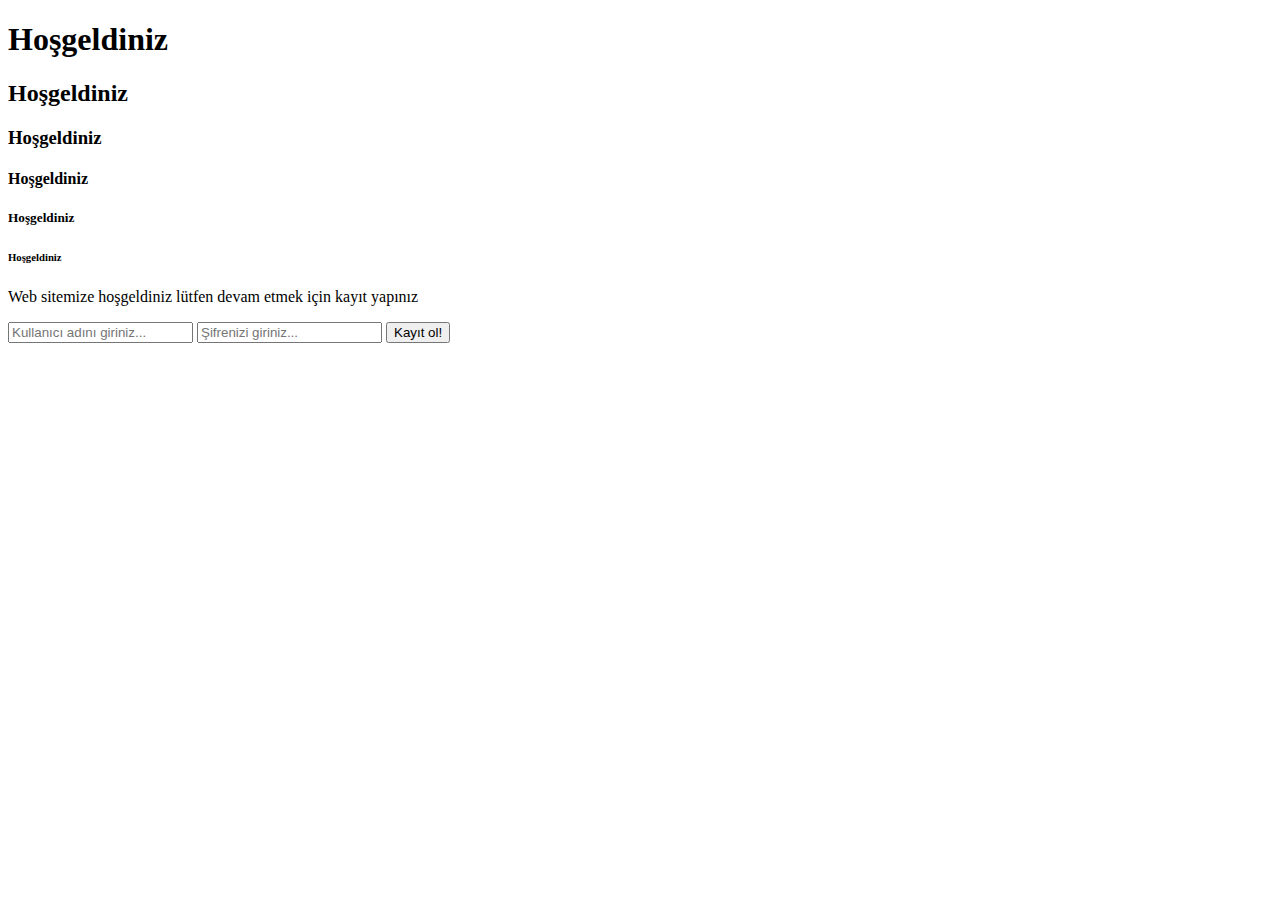
<file: index.html>
<!DOCTYPE html>
<html lang="en">
<head>
    <meta charset="UTF-8">
    <meta name="viewport" content="width=device-width, initial-scale=1.0">
    <title>Yeni HTML projemiz</title>
</head>
<body>
    <h1>Hoşgeldiniz</h1>
    <h2>Hoşgeldiniz</h2>
    <h3>Hoşgeldiniz</h3>
    <h4>Hoşgeldiniz</h4>
    <h5>Hoşgeldiniz</h5>
    <h6>Hoşgeldiniz</h6>
    <p>Web sitemize hoşgeldiniz lütfen devam etmek için kayıt yapınız</p>
    <input type="text" placeholder="Kullanıcı adını giriniz...">
    <input type="password" placeholder="Şifrenizi giriniz...">
    <button>Kayıt ol!</button>
</body>
</html>
</file>
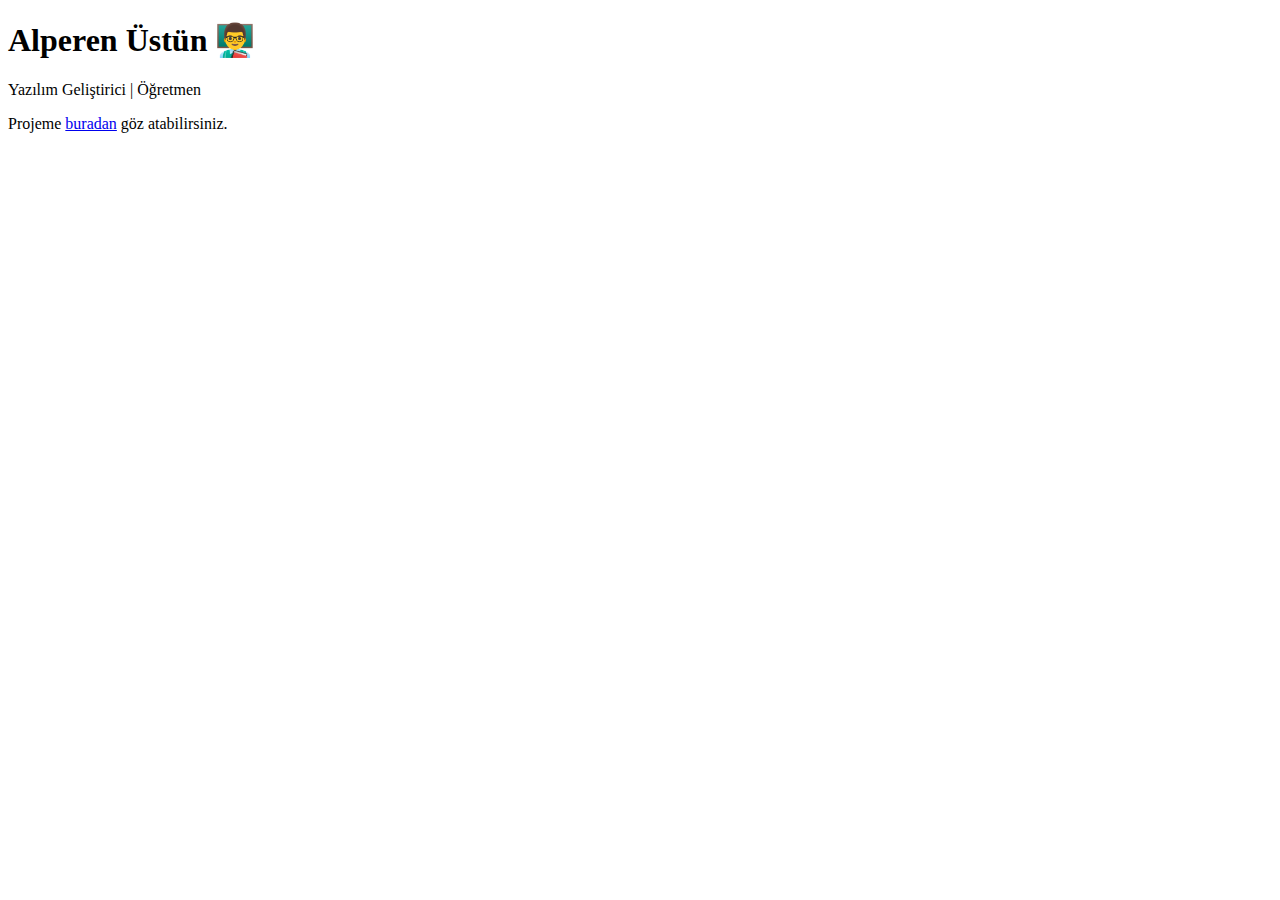
<file: index1.html>
<!DOCTYPE html>
<html lang="en">
<head>
    <meta charset="UTF-8">
    <meta name="viewport" content="width=device-width, initial-scale=1.0">
    <title>Anchor Tag</title>
</head>
<body>
    <h1>Alperen Üstün 👨‍🏫</h1>
    <p>Yazılım Geliştirici | Öğretmen</p>
    <p>Projeme <a href="work.html">buradan</a> göz atabilirsiniz.</p>
</html>
</file>
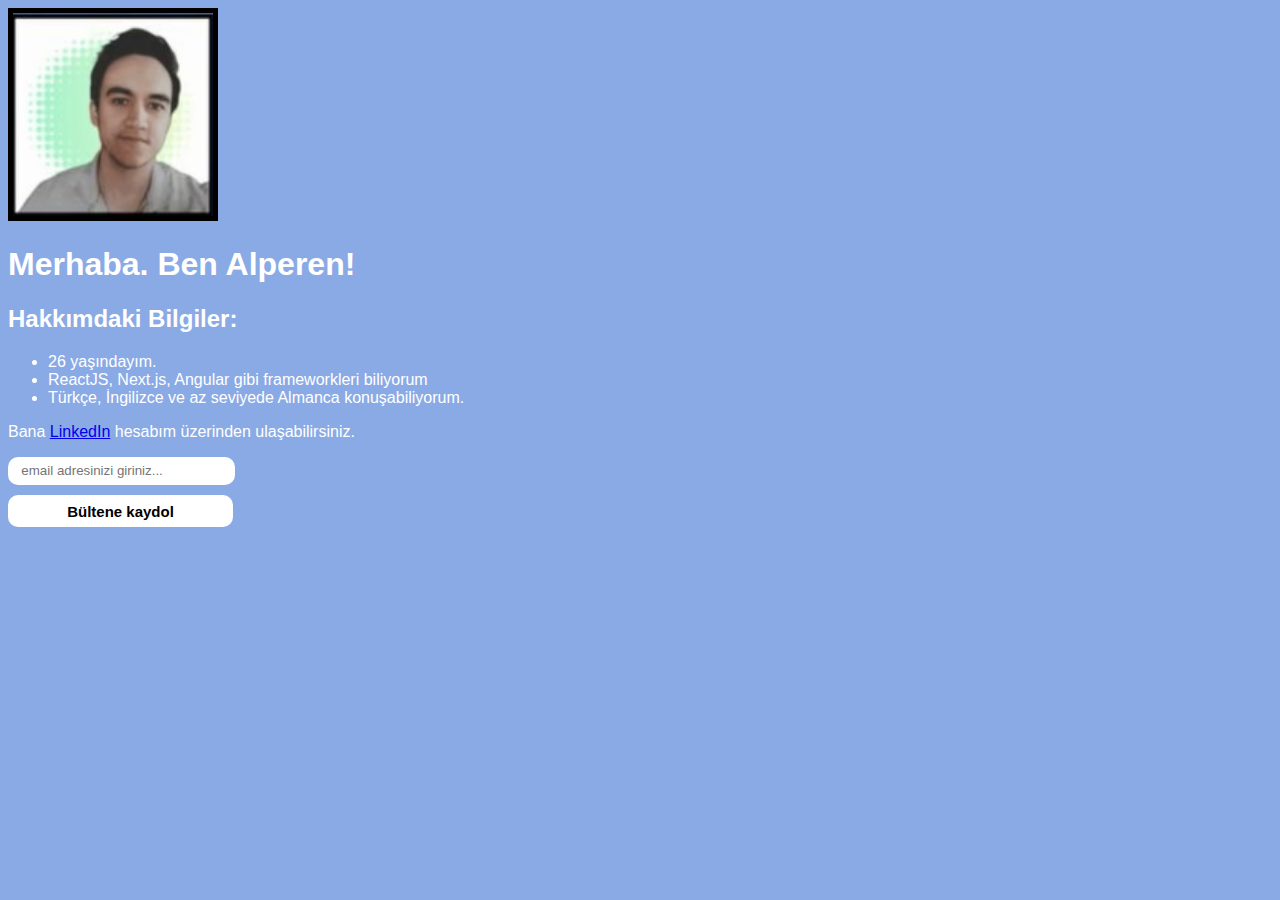
<file: indexalperen.html>
<!DOCTYPE html>
<html lang="tr">
  <head>
    <meta charset="UTF-8" />
    <meta http-equiv="X-UA-Compatible" content="IE=edge" />
    <meta name="viewport" content="width=device-width, initial-scale=1.0" />
    <title>Portfolyo</title>
    <link rel="stylesheet" href="style.css">
  </head>
  <body>

   <img src="alperen.jpg" alt="alperen profil resmi">

   <h1>Merhaba. Ben Alperen!</h1>

   <h2>Hakkımdaki Bilgiler:</h2>

  <ul>
    <li>26 yaşındayım.</li>
    <li>ReactJS, Next.js, Angular gibi frameworkleri biliyorum</li>
    <li>Türkçe, İngilizce ve az seviyede Almanca konuşabiliyorum.</li>
  </ul>

  <p>Bana <a href="https://www.linkedin.com/in/alperenustun/" target="_blank">LinkedIn</a> hesabım üzerinden ulaşabilirsiniz.</p>
 
  <input type="email" placeholder="email adresinizi giriniz...">
  
  <button>Bültene kaydol</button>
  
</body>
</html>
</file>
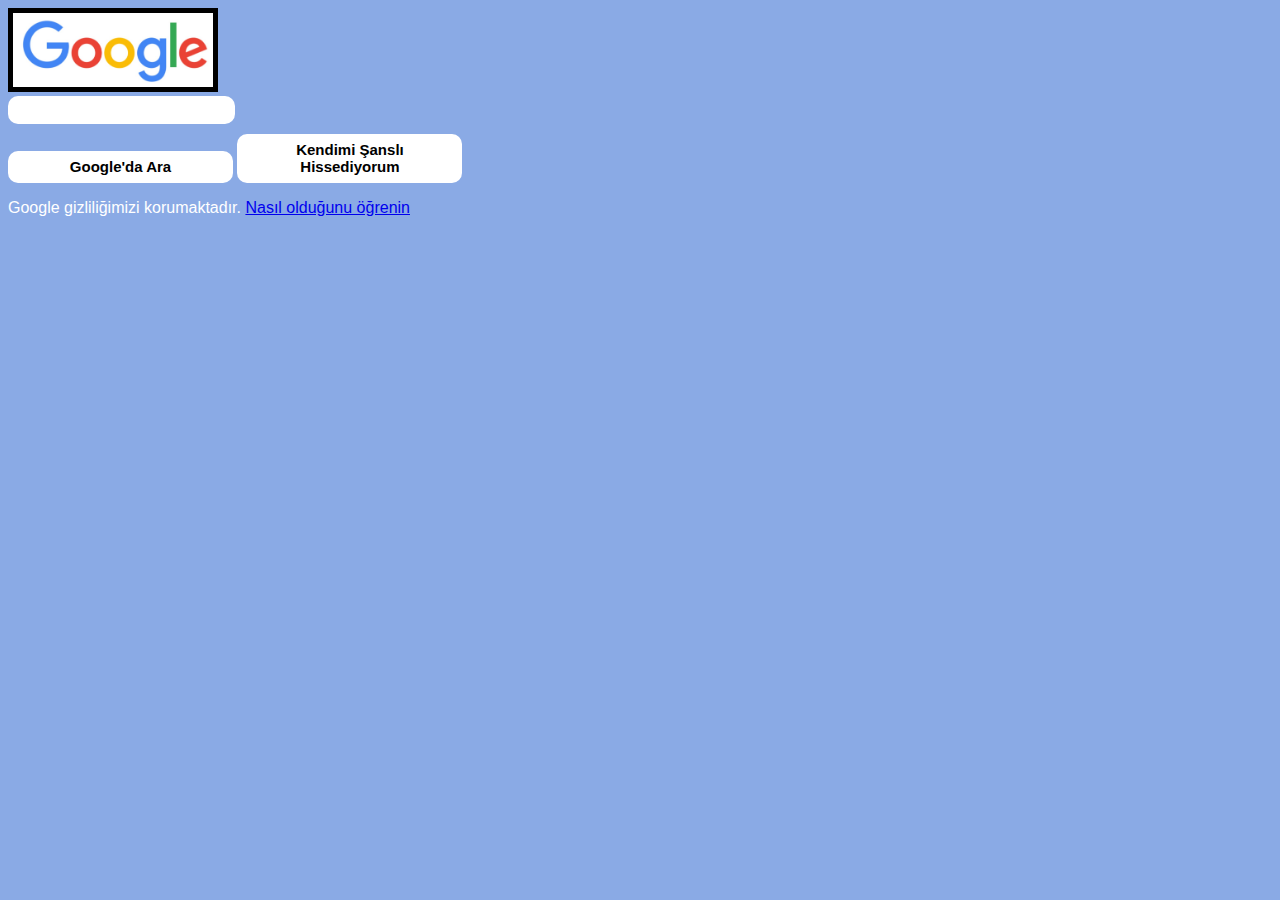
<file: indexgoogle.html>
<!DOCTYPE html>
<html lang="en">
<head>
    <meta charset="UTF-8">
    <meta http-equiv="X-UA-Compatible" content="IE=edge">
    <meta name="viewport" content="width=device-width, initial-scale=1.0">
    <title>Google Klonu</title>
  <link rel="stylesheet" href="style.css">
</head>
<body>
    <img src="google.jpg" alt="google logo">
    <input type="text">
    <button>Google'da Ara</button>
    <button>Kendimi Şanslı Hissediyorum</button>
    <p class="melikenin-centerlayan-klasi">Google gizliliğimizi korumaktadır. <a href="https://policies.google.com/privacy?hl=tr" target="_blank">Nasıl olduğunu öğrenin</a> </p>
</body>
</html>
</file>
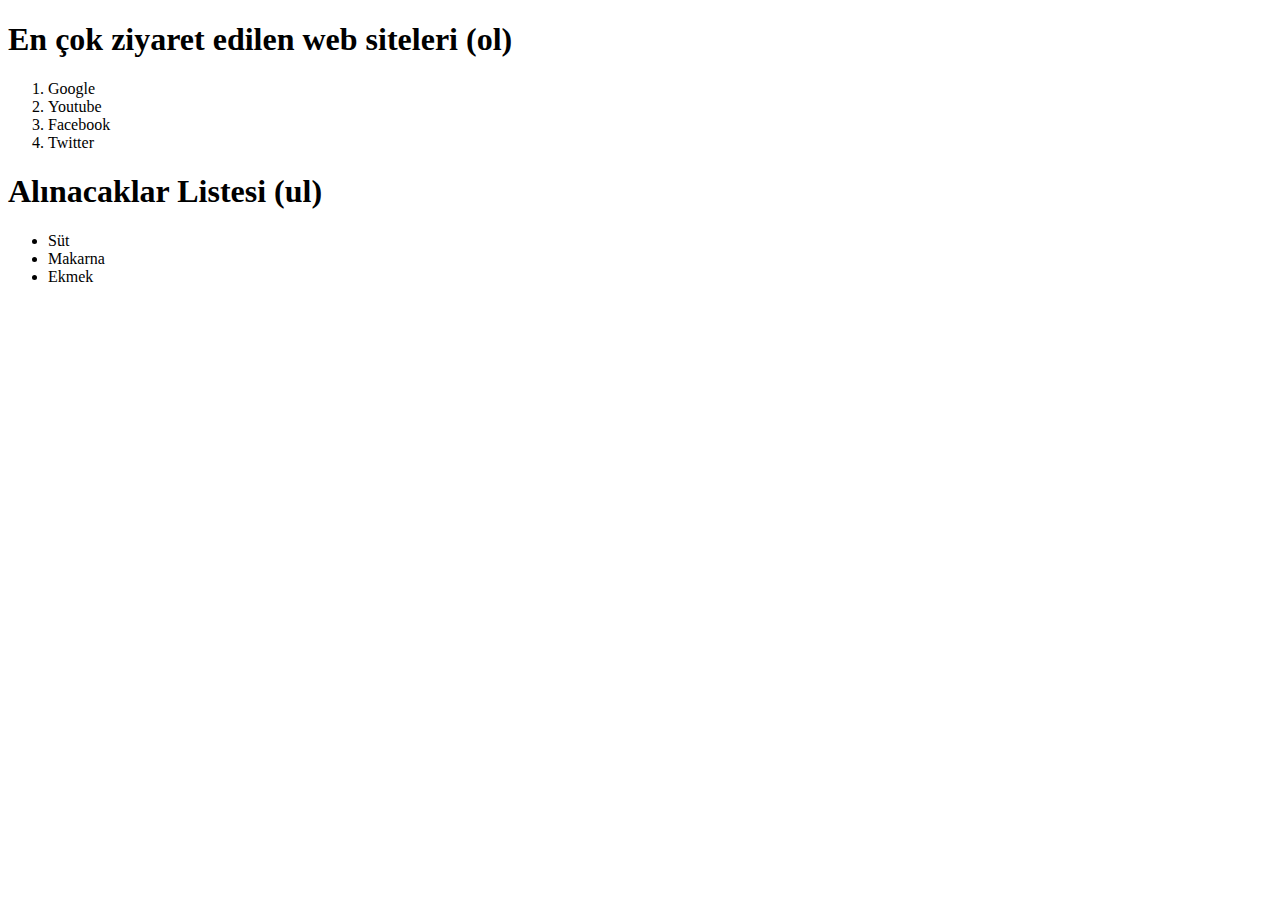
<file: indexlisteler.html>
<!DOCTYPE html>
<html lang="en">
<head>
    <meta charset="UTF-8">
    <meta name="viewport" content="width=device-width, initial-scale=1.0">
    <title>Listeler</title>
</head>
<body>
    <h1>En çok ziyaret edilen web siteleri (ol)</h1>

    <ol>
        <li>Google</li>
        <li>Youtube</li>
        <li>Facebook</li>
        <li>Twitter</li>
    </ol>

    <h1>Alınacaklar Listesi (ul)</h1>

    <ul>
        <li>Süt</li>
        <li>Makarna</li>
        <li>Ekmek</li>
    </ul>
</body>
</html>
</file>
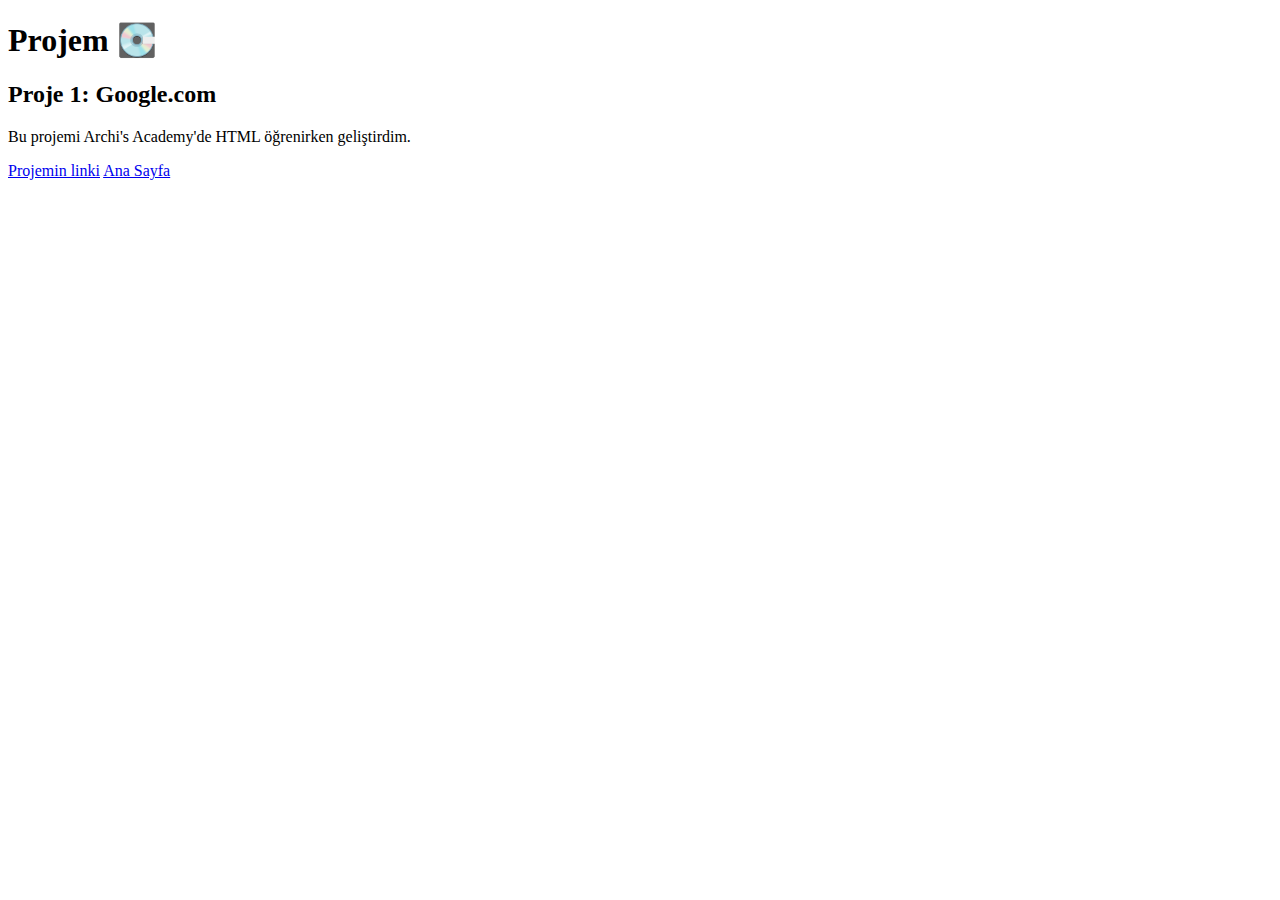
<file: work.html>
<!DOCTYPE html>
<html lang="en">
<head>
    <meta charset="UTF-8">
    <meta name="viewport" content="width=device-width, initial-scale=1.0">
    <title>Document</title>
</head>
<body>
    <h1>Projem 💽</h1>
    <h2>Proje 1: Google.com</h2>
    <p>Bu projemi Archi's Academy'de HTML öğrenirken geliştirdim.</p>
    <a href="https://www.google.com.tr/" target="_blank">Projemin linki</a>
    <a href="index1.html">Ana Sayfa</a>
</body>
</html>
</file>
<file: style.css>
*{
    font-family: sans-serif;
}

body{
    background-color: #8AAAE5;
    color: #fff;
}

img{
    width: 200px;
    border: 5px solid #000000;
}

input{
    display: block;
    border: none;
    padding: .5em 1em;
    background: #fff;
    border-radius: 10px;
    width: 200px;
}

button{
    margin-top: 10px;
    border: none;
    background: #fff;
    color: #000000;
    font-weight: bold;
    font-size: 15px;
    padding: .5em 1em;
    border-radius: 10px;
    cursor: pointer;
    width: 225px;
    transition: all 300ms ease;
}

button:hover{
    background: #f1f1f1;
}

button:active{
    transform: translateY(5px);
}
</file>
